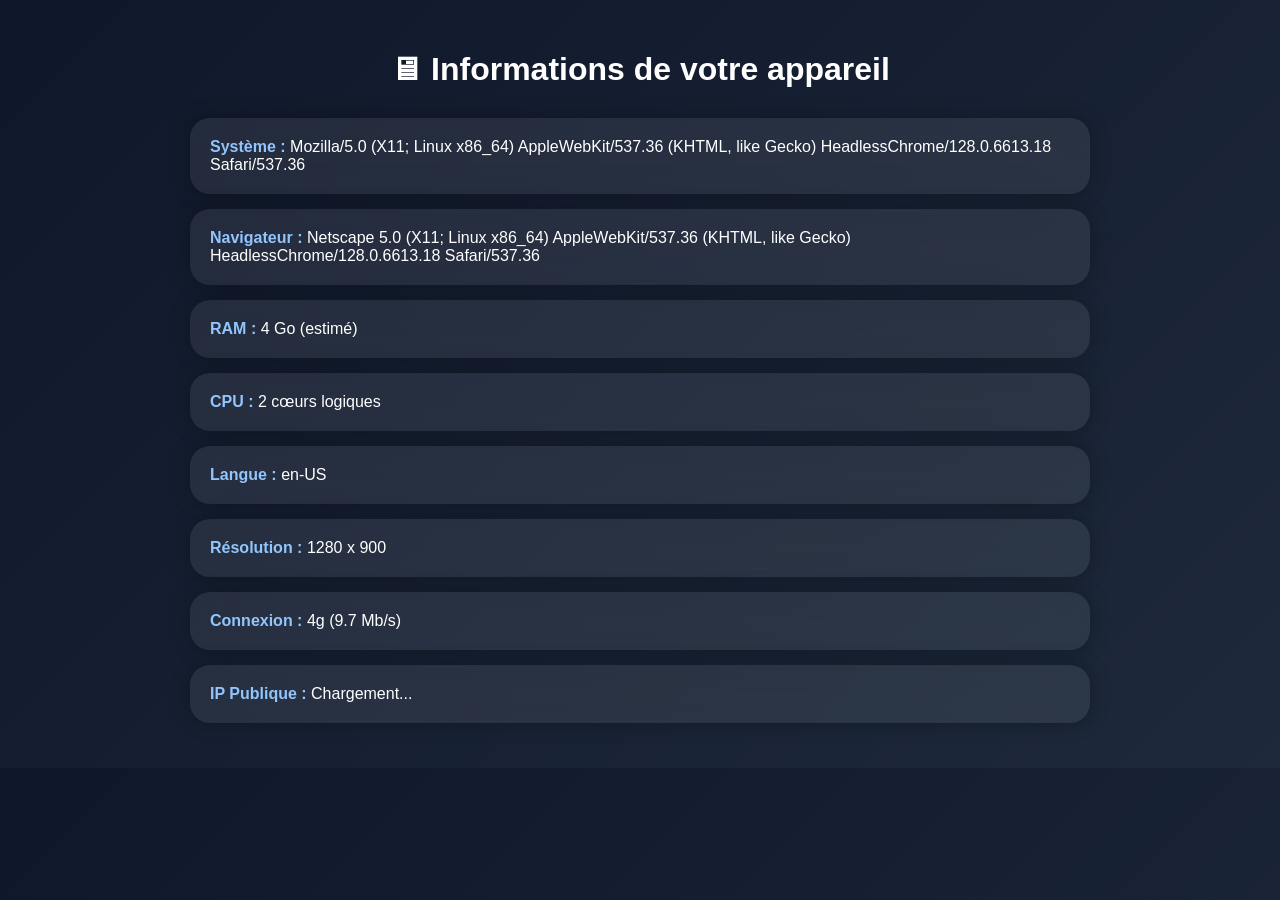
<file: a.html>
<!DOCTYPE html>
<html lang="fr">
<head>
<meta charset="UTF-8">
<meta name="viewport" content="width=device-width, initial-scale=1.0">
<title>Informations Système</title>

<style>
body{
    font-family:Segoe UI,sans-serif;
    background:linear-gradient(135deg,#0f172a,#1e293b);
    color:white;
    margin:0;
    padding:30px;
}

.container{
    max-width:900px;
    margin:auto;
}

h1{
    text-align:center;
    margin-bottom:30px;
}

.card{
    background:rgba(255,255,255,0.08);
    backdrop-filter:blur(15px);
    border-radius:20px;
    padding:20px;
    margin-bottom:15px;
    box-shadow:0 0 20px rgba(0,0,0,.3);
}

.label{
    color:#93c5fd;
    font-weight:bold;
}
</style>
</head>
<body>

<div class="container">
<h1>🖥 Informations de votre appareil</h1>

<div class="card"><span class="label">Système :</span> <span id="os"></span></div>
<div class="card"><span class="label">Navigateur :</span> <span id="browser"></span></div>
<div class="card"><span class="label">RAM :</span> <span id="ram"></span></div>
<div class="card"><span class="label">CPU :</span> <span id="cpu"></span></div>
<div class="card"><span class="label">Langue :</span> <span id="lang"></span></div>
<div class="card"><span class="label">Résolution :</span> <span id="screen"></span></div>
<div class="card"><span class="label">Connexion :</span> <span id="net"></span></div>
<div class="card"><span class="label">IP Publique :</span> <span id="ip">Chargement...</span></div>
</div>

<script>
document.getElementById("os").textContent =
navigator.userAgent;

document.getElementById("browser").textContent =
navigator.appName + " " + navigator.appVersion;

document.getElementById("ram").textContent =
navigator.deviceMemory ?
navigator.deviceMemory + " Go (estimé)" :
"Non disponible";

document.getElementById("cpu").textContent =
navigator.hardwareConcurrency ?
navigator.hardwareConcurrency + " cœurs logiques" :
"Non disponible";

document.getElementById("lang").textContent =
navigator.language;

document.getElementById("screen").textContent =
screen.width + " x " + screen.height;

if(navigator.connection){
document.getElementById("net").textContent =
navigator.connection.effectiveType +
" (" + navigator.connection.downlink + " Mb/s)";
}else{
document.getElementById("net").textContent =
"Information indisponible";
}

fetch("https://api.ipify.org?format=json")
.then(r=>r.json())
.then(data=>{
document.getElementById("ip").textContent=data.ip;
});
</script>

</body>
</html>
</file>
